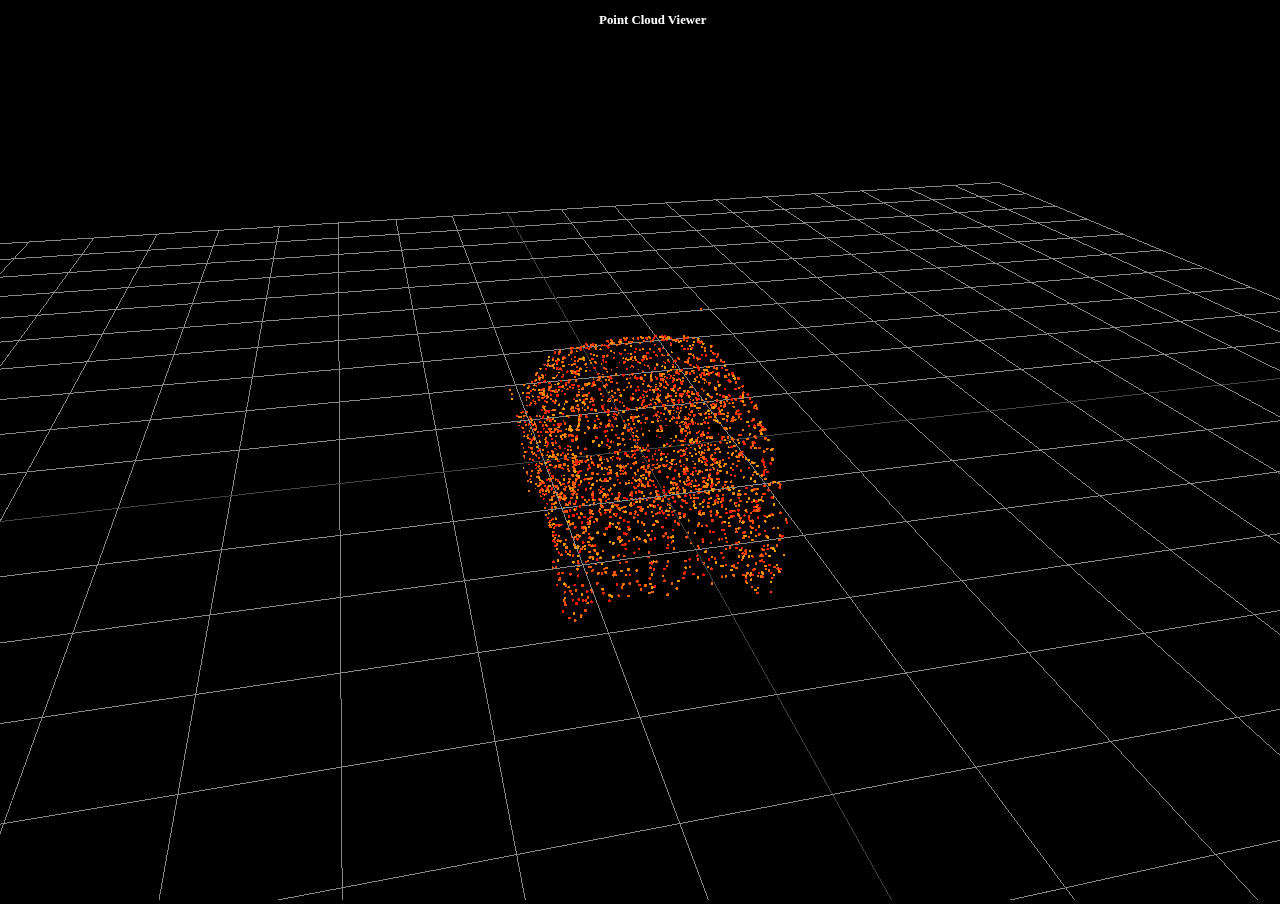
<file: index.html>
<!DOCTYPE html>
<html lang="en">
	<head>
		<title>Point Cloud Viewer</title>
		<meta charset="utf-8">
		<meta name="viewport" content="width=device-width, user-scalable=no, minimum-scale=1.0, maximum-scale=1.0">
		<style>
			body {
				color: #ffffff;
				background-color: #000000;
				margin: 0px;
				overflow: hidden;
			}
			#info {
				position: absolute;
				top: 0px;
				width: 100%;
				padding: 1em;
				font-family: 'Open Sans';
				font-size: 0.8em;
				text-align: center;
				font-weight: bold;
			}
			a {
				color: #fff;
			}
		</style>
	</head>

	<body>
		<div id="container"></div>
		<div id="info">Point Cloud Viewer</div>

    <script src="out/templates.js"></script>
    <script src="js/three.min.js"></script>
    <script src="js/OrbitControls.js"></script>

		<script type="x-shader/x-vertex" id="vertexshader">

			attribute float size;
			attribute vec3 customColor;

			varying vec3 vColor;

			void main() {

				vColor = customColor;

				vec4 mvPosition = modelViewMatrix * vec4( position, 1.0 );

				gl_PointSize = size * ( 300.0 / -mvPosition.z );

				gl_Position = projectionMatrix * mvPosition;

			}

		</script>

		<script type="x-shader/x-fragment" id="fragmentshader">

			uniform vec3 color;
			uniform sampler2D texture;

			varying vec3 vColor;

			void main() {

				gl_FragColor = vec4( color * vColor, 1.0 );

				gl_FragColor = gl_FragColor * texture2D( texture, gl_PointCoord );

				if ( gl_FragColor.a < ALPHATEST ) discard;

			}

		</script>


		<script>

			var renderer, scene, camera, stats;

			var particles, uniforms, grid;

			var PARTICLE_SIZE = 20;

			init();
			animate();

      function initGrid(scene) {
        grid = new THREE.GridHelper( 1000, 20 );
        grid.setColors( 0xffffff, 0xffffff );
        scene.add( grid );
      }

      function initParticlesForTemplate(scene, template_name) {
        var vertices = templates[template_name];

        var positions = new Float32Array( vertices.length * 3 );
				var colors = new Float32Array( vertices.length * 3 );
				var sizes = new Float32Array( vertices.length );

				var vertex;
				var color = new THREE.Color();

				for ( var i = 0, l = vertices.length; i < l; i ++ ) {

					vertex = vertices[ i ];
          positions[i * 3] = vertex.x;
          positions[i * 3 + 1] = vertex.z;
          positions[i * 3 + 2] = vertex.y;

					color.setHSL( 0.01 + 0.1 * ( i / l ), 1.0, 0.5 );
					color.toArray( colors, i * 3 );

					sizes[ i ] = PARTICLE_SIZE * 0.5;

				}

				var geometry = new THREE.BufferGeometry();
				geometry.addAttribute( 'position', new THREE.BufferAttribute( positions, 3 ) );
				geometry.addAttribute( 'customColor', new THREE.BufferAttribute( colors, 3 ) );
				geometry.addAttribute( 'size', new THREE.BufferAttribute( sizes, 1 ) );

				var material = new THREE.ShaderMaterial( {

					uniforms: {
						color:   { value: new THREE.Color( 0xffffff ) },
						texture: { value: new THREE.TextureLoader().load( "textures/sprites/disc.png" ) }
					},
					vertexShader: document.getElementById( 'vertexshader' ).textContent,
					fragmentShader: document.getElementById( 'fragmentshader' ).textContent,

					alphaTest: 0.9

				} );


				particles = new THREE.Points( geometry, material );
				scene.add( particles );
      }

			function init() {

				container = document.getElementById( 'container' );

				scene = new THREE.Scene();

				camera = new THREE.PerspectiveCamera( 45, window.innerWidth / window.innerHeight, 1, 10000 );
        camera.position.y = 250;
				camera.position.z = 500;

        initGrid(scene);
        initParticlesForTemplate(scene, 'small');

				renderer = new THREE.WebGLRenderer();
				renderer.setPixelRatio( window.devicePixelRatio );
				renderer.setSize( window.innerWidth, window.innerHeight );
				container.appendChild( renderer.domElement );

        controls = new THREE.OrbitControls( camera, renderer.domElement );

				window.addEventListener( 'resize', onWindowResize, false );

			}

			function onWindowResize() {

				camera.aspect = window.innerWidth / window.innerHeight;
				camera.updateProjectionMatrix();

				renderer.setSize( window.innerWidth, window.innerHeight );

			}

			function animate() {

				requestAnimationFrame( animate );

				render();

			}

			function render() {

        rate = 0.005
				particles.rotation.y += rate;
        grid.rotation.y += rate;

				renderer.render( scene, camera );

			}

		</script>

	</body>

</html>
</file>
